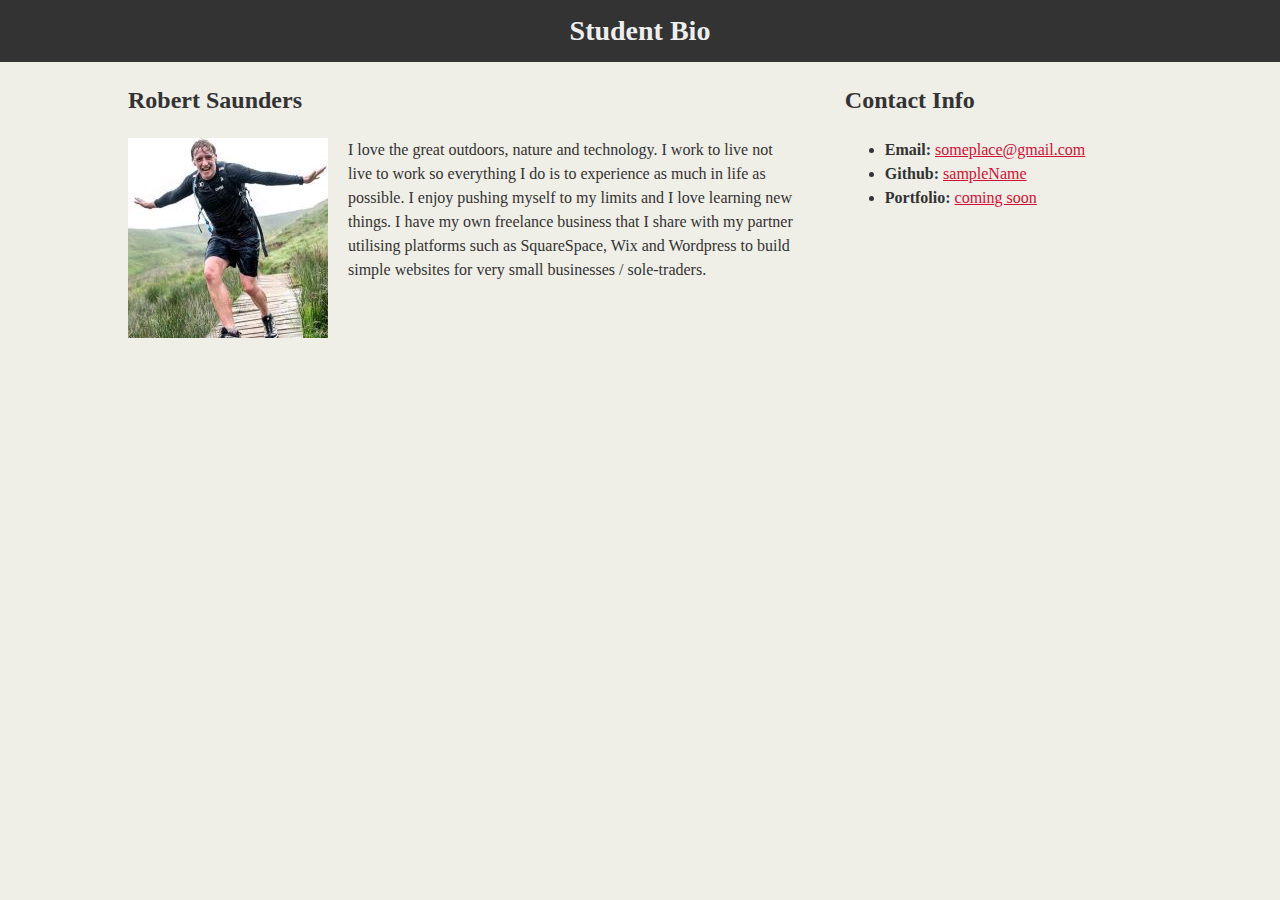
<file: html-bio-with-css.html>
<!DOCTYPE html>
<html lang="en-us">

<head>
  <meta charset="UTF-8">
  <link rel="stylesheet" type="text/css" href="css/style.css">
  <title>CSS Stylesheets with Relative Paths</title>
</head>

<body>
  <header>
    <h1 id="headerh1">Student Bio</h1>
  </header>

  <div class="container">

    <section id="main-bio">

      <h2>Robert Saunders</h2>

      <img id="bio-image" src="images/profile.jpg" alt="Rob Saunders smiling while jumping off a bridge on Exmoor for the 10-mile Man Vs Moor run">

      <p>I love the great outdoors, nature and technology. I work to live not live to work so everything I do is to experience as much in life as possible. I enjoy pushing myself to my limits and I love learning new things. I have my own freelance business that I share with my partner utilising platforms such as SquareSpace, Wix and Wordpress to build simple websites for very small businesses / sole-traders.</p>
    </section>

    <section id="contact-info">
      <h2>Contact Info</h2>
      <ul>
        <li><strong>Email:</strong> <a href="#">someplace@gmail.com</a></li>
        <li><strong>Github:</strong> <a href="#">sampleName</a></li>
        <li><strong>Portfolio:</strong> <a href="#">coming soon</a></li>
      </ul>
    </section>
  </div>

</body>

</html>
</file>
<file: css/style.css>
body{
    background-color: #efeee7;
    font-family: Georgia,"Times New Roman",Times,serif;
    color: #333333;
    line-height: 1.5;
    margin: 0;
    padding: 0;
}

header{
    background-color: #333333;
    text-align: center;
    padding: 10px;
}

a{
    color: #d21034;
}

h1{
    color: #eee;
    font-size: 28px;
}

#headerh1{
    margin: 0;
    padding: 0;
}

h2{
    font-size: 24px;
}

.container{
    width: 1024px;
    margin: 0 auto;
}

#main-bio{
    float: left;
    width: 70%;
    box-sizing: border-box;
    padding-right: 50px;
}

#contact-info{
    float: left;
    width: 30%;
}

#bio-image{
    float: left;
    width: 200px;
    margin-right: 20px;
}
</file>
